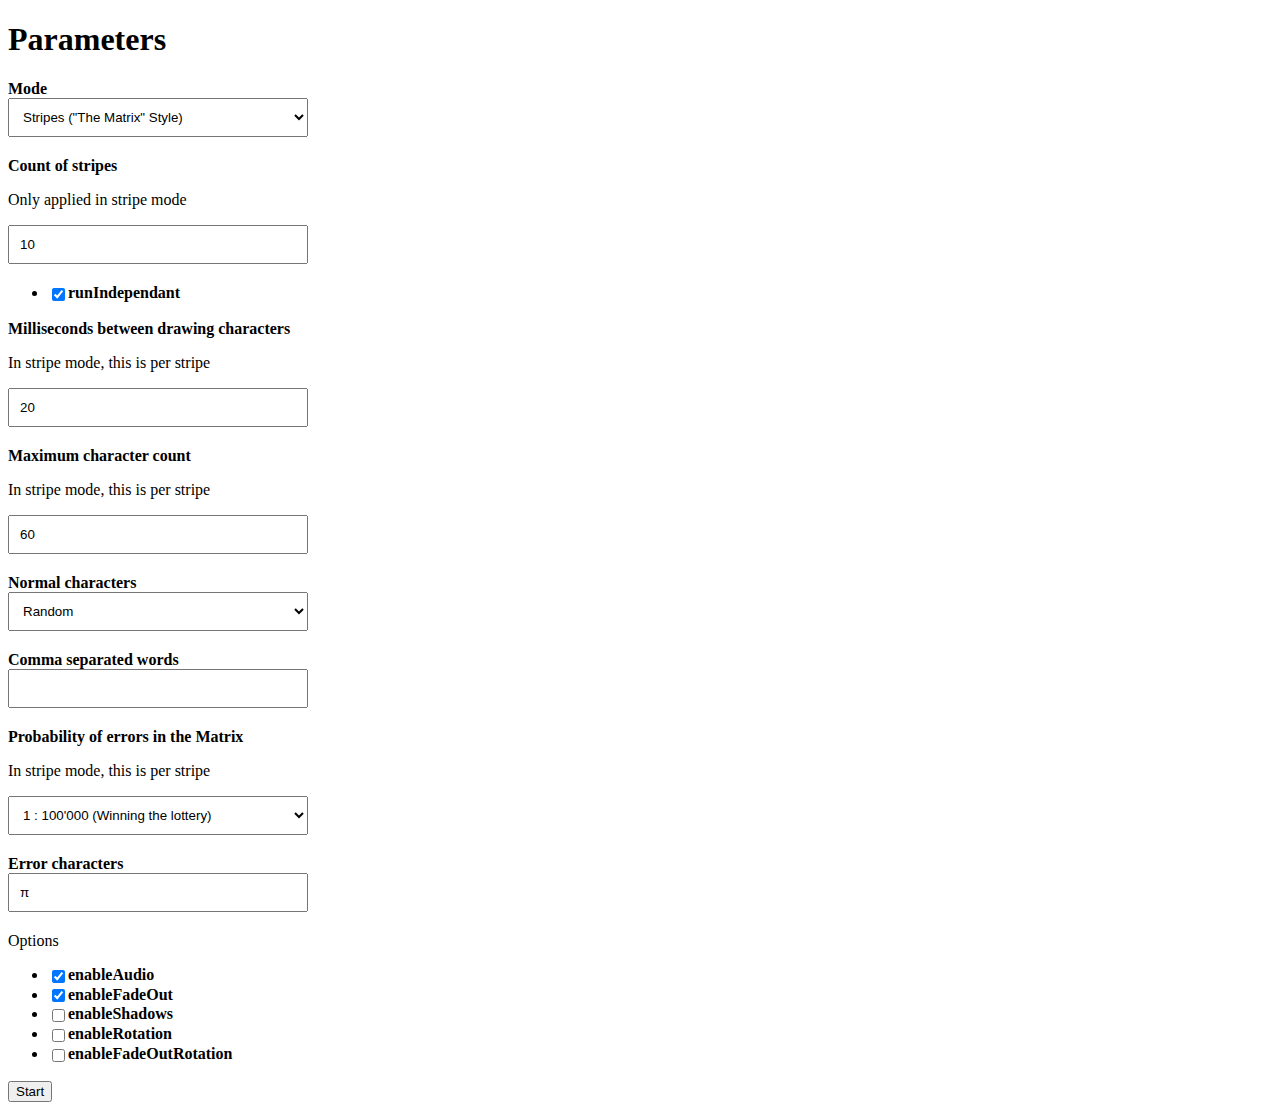
<file: public/index.html>
<!DOCTYPE html>
<html lang="en" translate="no">
    <head>
        <title>XSite - Random Soup</title>
        <meta charset="UTF-8">
        <meta name="viewport" content="width=device-width, initial-scale=1, maximum-scale=1">
        <link rel="stylesheet" href="css/style.css">
    </head>
    <body>
        <h1>Parameters</h1>
        <form id="randomSoupForm" method="GET" action="index.html">
            <label>Mode</label>
            <select id="type" name="type">
                <option value="stripe" selected>Stripes ("The Matrix" Style)</option>
                <option value="screen">Screen (Freestyle)</option>
            </select>
            <label>Count of stripes</label>
            <p>Only applied in stripe mode</p>
            <input name="stripeCount" id="stripeCount1" type="number" min="1" max="255" value="10">
            <ul>
                <li><label><input name="runIndependant" type="checkbox" value="1" checked>runIndependant</label></li>
            </ul>
            <label>Milliseconds between drawing characters</label>
            <p>In stripe mode, this is per stripe</p>
            <input name="sleepMilliseconds" type="number" min="10" max="1000" value="20">
            <label>Maximum character count</label>
            <p>In stripe mode, this is per stripe</p>
            <input name="maxCycles" id="maxCycles1" type="number" min="1" max="10000" value="60">
            <label>Normal characters</label>
            <select id="type" name="characters">
                <option value="0123456789abcdefghijklmnopqrstuvwxyzABCDEFGHIJKLMNOPQRSTUVWXYZ/*-=()&\*ç+°§?^![]$£{}àéèüöä|¢¬#@¦" selected>Random</option>
                <option value="*.°">It's full of stars</option>
            </select>
            <label>Comma separated words</label>
            <input name="words" type="text" value="">
            <label>Probability of errors in the Matrix</label>
            <p>In stripe mode, this is per stripe</p>
            <select name="specialProbability">
                <option value="1000000">1 : 1'000'000 (World in peace)</option>
                <option value="100000" selected>1 : 100'000 (Winning the lottery)</option>
                <option value="10000">1 : 10'000 (Rainy days)</option>
                <option value="1000">1 : 1'000 (Cheap pizza)</option>
                <option value="100">1 : 100 (Bag of rice falling somewhere)</option>
                <option value="-1">disable</option>
            </select>
            <label>Error characters</label>
            <input name="specialCharacters" type="text" value="π">
            <p>Options</p>
            <ul>
                <li><label><input name="enableAudio" type="checkbox" value="1" checked>enableAudio</label></li>
                <li><label><input name="enableFadeOut" type="checkbox" value="1" checked>enableFadeOut</label></li>
                <li><label><input name="enableShadows" type="checkbox" value="1">enableShadows</label></li>
                <li><label><input name="enableRotation" type="checkbox" value="1">enableRotation</label></li>
                <li><label><input name="enableFadeOutRotation" type="checkbox" value="1">enableFadeOutRotation</label></li>
            </ul>
            <button type="submit">Start</button>
        </form>
        <script src="js/class.utilities.js"></script>
        <script src="js/class.randomsoup.js"></script>
        <script src="js/app.js"></script> 
    </body>
</html>
</file>
<file: public/css/style.css>
form {
    display: block;
    width: 300px;
}
input[type="number"], 
input[type="text"], 
select {
    display: block;
    padding: 10px;
    width: 100%;
    box-sizing: border-box;
    margin-bottom: 20px;
}
input[type="checkbox"] {
    vertical-align: middle;
}
label {
    font-weight: bold;
}
</file>
